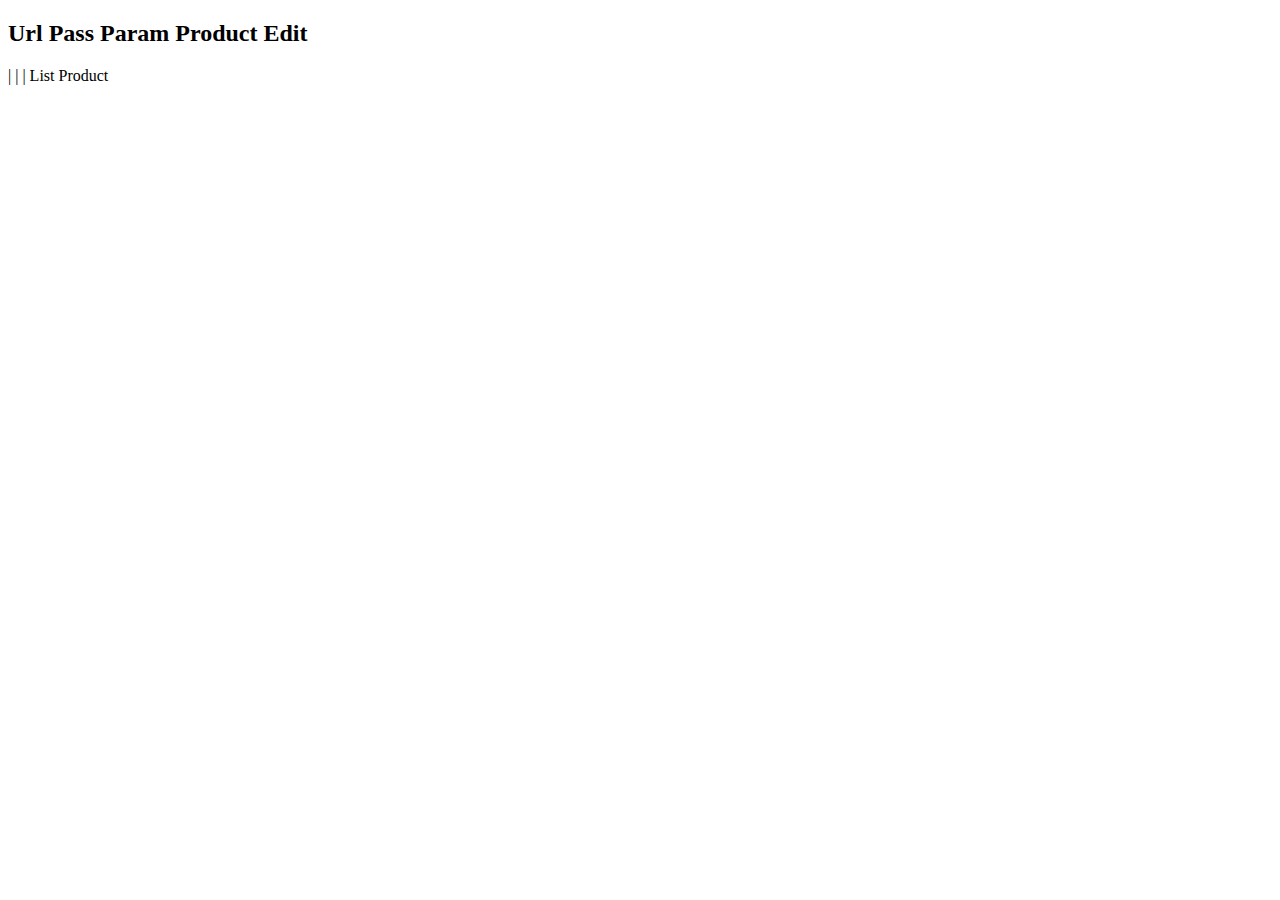
<file: src/main/resources/templates/attribute/url-pass-param-product-edit.html>
<!DOCTYPE html>
<html xmlns:th="http://www.thymeleaf.org/">
<head>
	<meta charset="ISO-8859-1">
	<title>Url Pass Param Product Edit</title>
</head>
<body>
	<h2>Url Pass Param Product Edit</h2>
	
	<span th:text="${product.id}" hidden></span> | 
	<span th:text="${product.name}"></span> | 
	<span th:text="${product.price}"></span> | 
	<span>
		<a th:href="@{/url-pass-param}">List Product</a>
	</span>
</body>
</html>
</file>
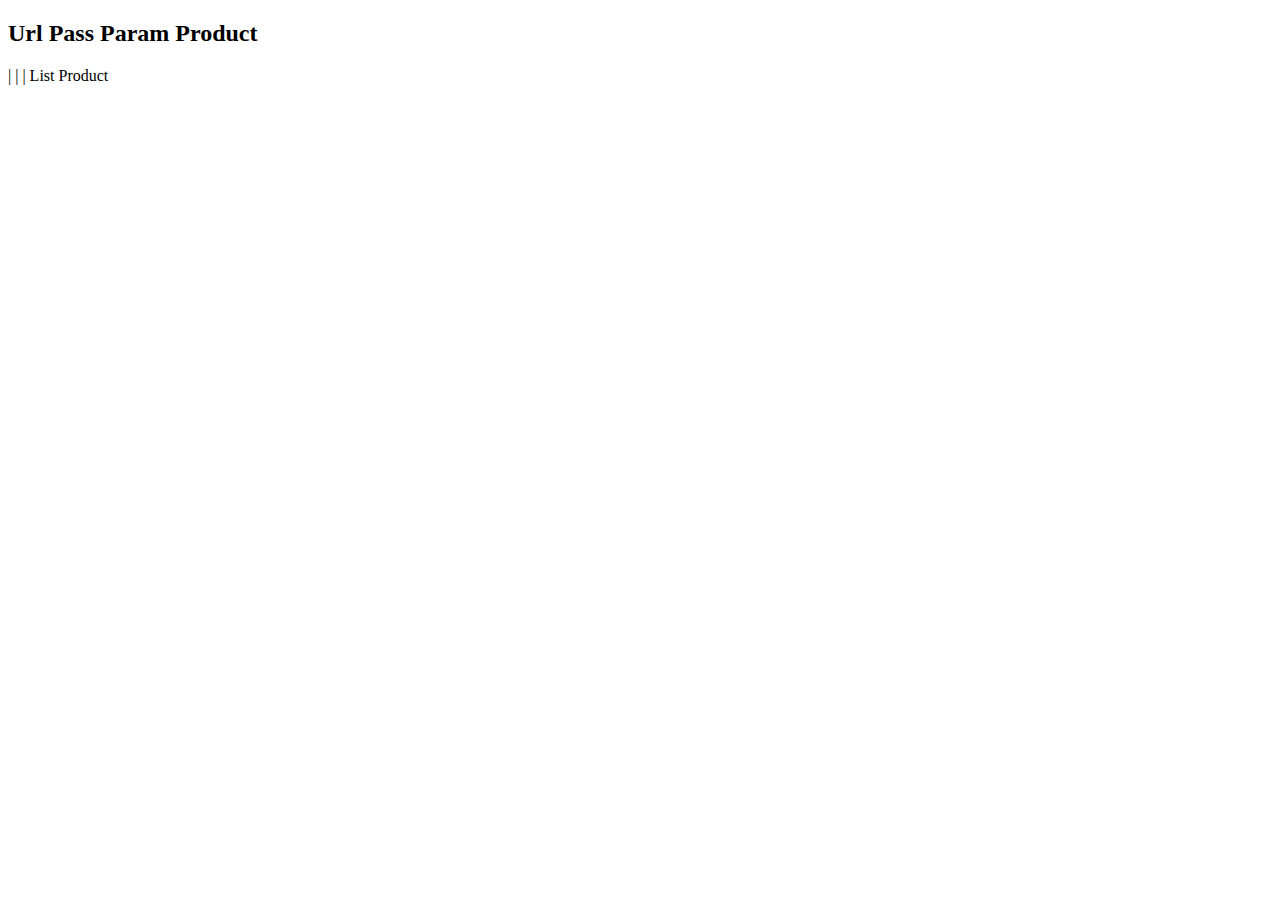
<file: src/main/resources/templates/attribute/url-pass-param-product.html>
<!DOCTYPE html>
<html xmlns:th="http://www.thymeleaf.org/">
<head>
	<meta charset="ISO-8859-1">
	<title>Url Pass Param Product</title>
</head>
<body>
	<h2>Url Pass Param Product</h2>
	
	<span th:text="${product.id}"></span> | 
	<span th:text="${product.name}"></span> | 
	<span th:text="${product.price}"></span> | 
	<span>
		<a th:href="@{/url-pass-param}">List Product</a>
	</span>
</body>
</html>
</file>
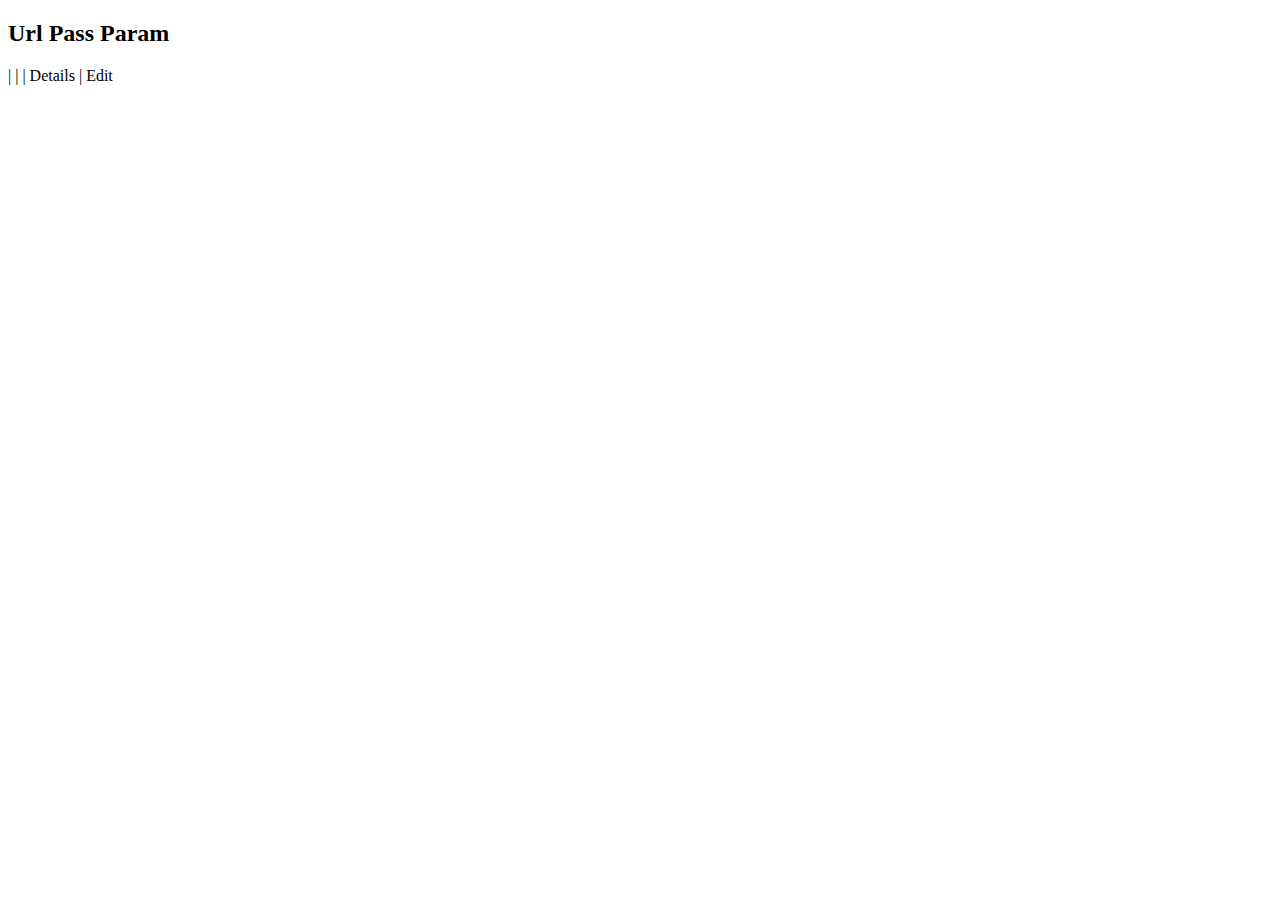
<file: src/main/resources/templates/attribute/url-pass-param.html>
<!DOCTYPE html>
<html xmlns:th="http://www.thymeleaf.org/">
<head>
	<meta charset="ISO-8859-1">
	<title>Url Pass Param</title>
</head>
<body>
	<h2>Url Pass Param</h2>
	
	<div th:each="product : ${products}">
		<span th:text="${product.id}"></span> | 
		<span th:text="${product.name}"></span> | 
		<span th:text="${product.price}"></span> | 
		<span>
			<a th:href="@{/url-pass-param/product(id=${product.id})}">Details</a>
		</span> | 
		<span>
			<a th:href="@{/url-pass-param/product/edit/{id}(id=${product.id})}">Edit</a>
		</span>
	</div>
</body>
</html>
</file>
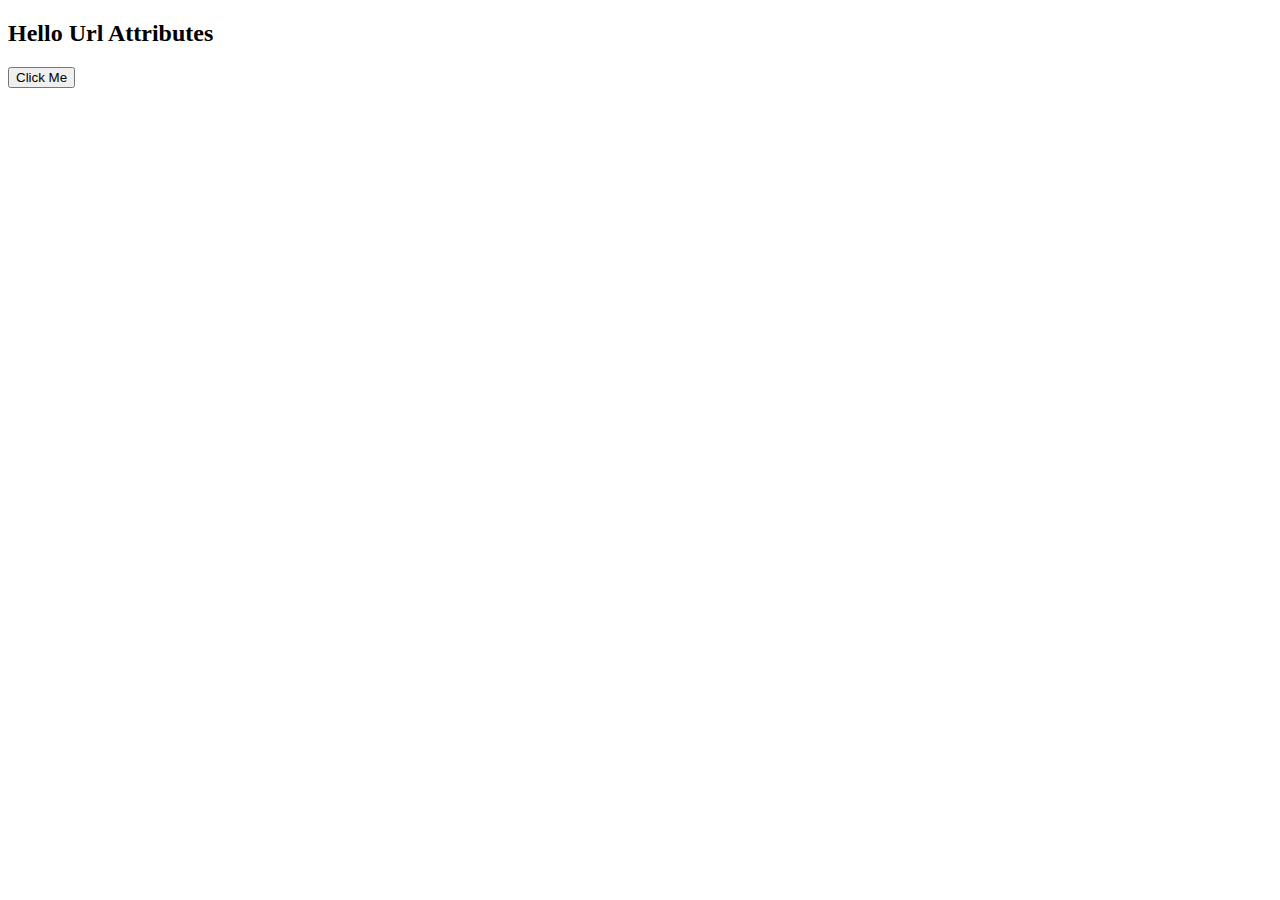
<file: src/main/resources/templates/attribute/url.html>
<!DOCTYPE html>
<html xmlns:th="http://www.thymeleaf.org/">
<head>
	<meta charset="ISO-8859-1">
	<title>Url Attributes</title>
	<link rel="stylesheet" th:href="@{/css/styles.css}"/>
</head>
<body>
	<h2>Hello Url Attributes</h2>
	<button onclick="greeting();">Click Me</button>
	
	<script th:src="@{/js/scripts.js}"></script>
</body>
</html>
</file>
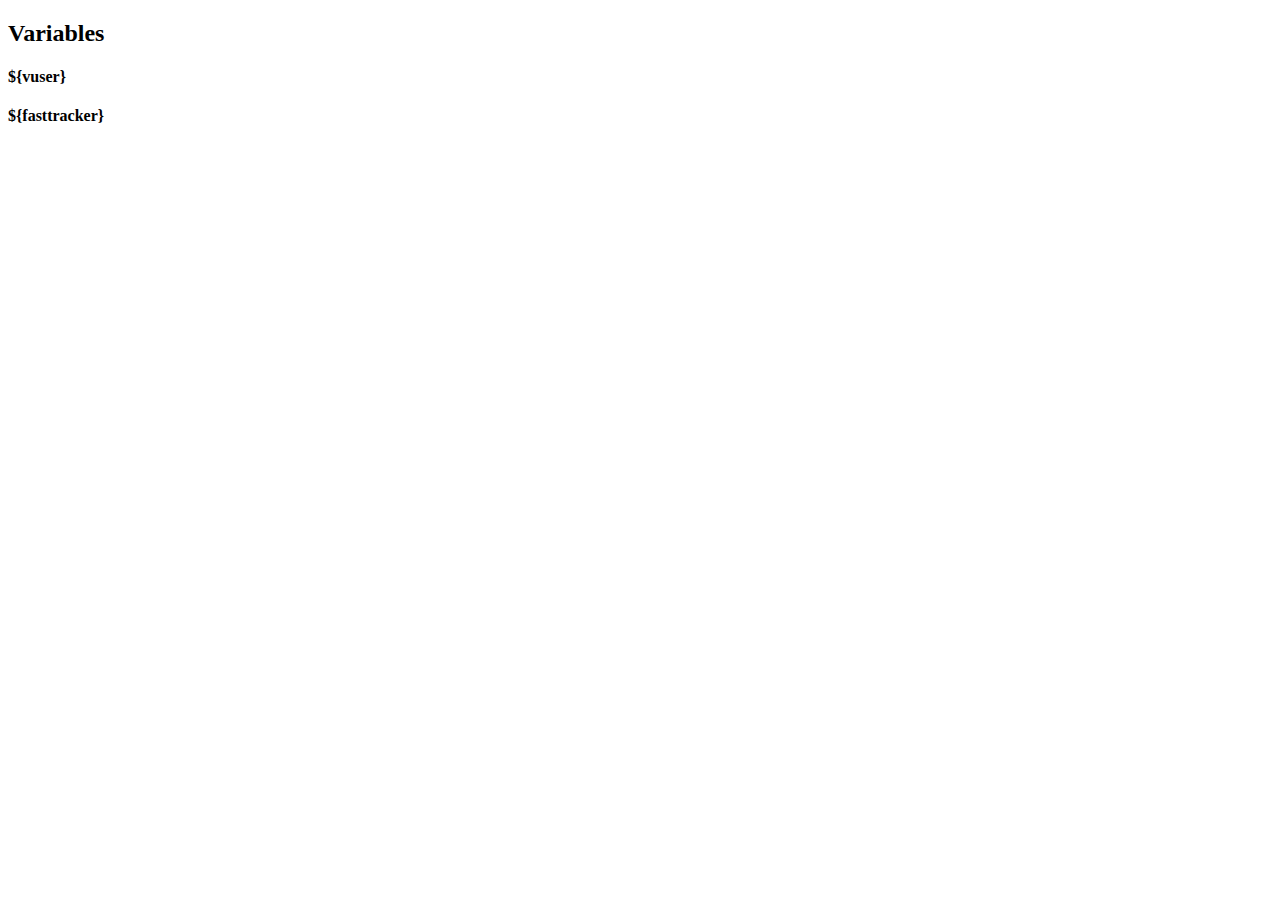
<file: src/main/resources/templates/expression/variable.html>
<!DOCTYPE html>
<html xmlns:th="http://www.thymeleaf.org/">
<head>
<meta charset="ISO-8859-1">
<title>Variables</title>
</head>
<body>
	<h2>Variables</h2>
	
	<h4>${vuser}</h4>
	<span th:utext="${vuser}"></span>
	
	<h4>${fasttracker}</h4>
	<span th:utext="${fasttracker}"></span>
</body>
</html>
</file>
